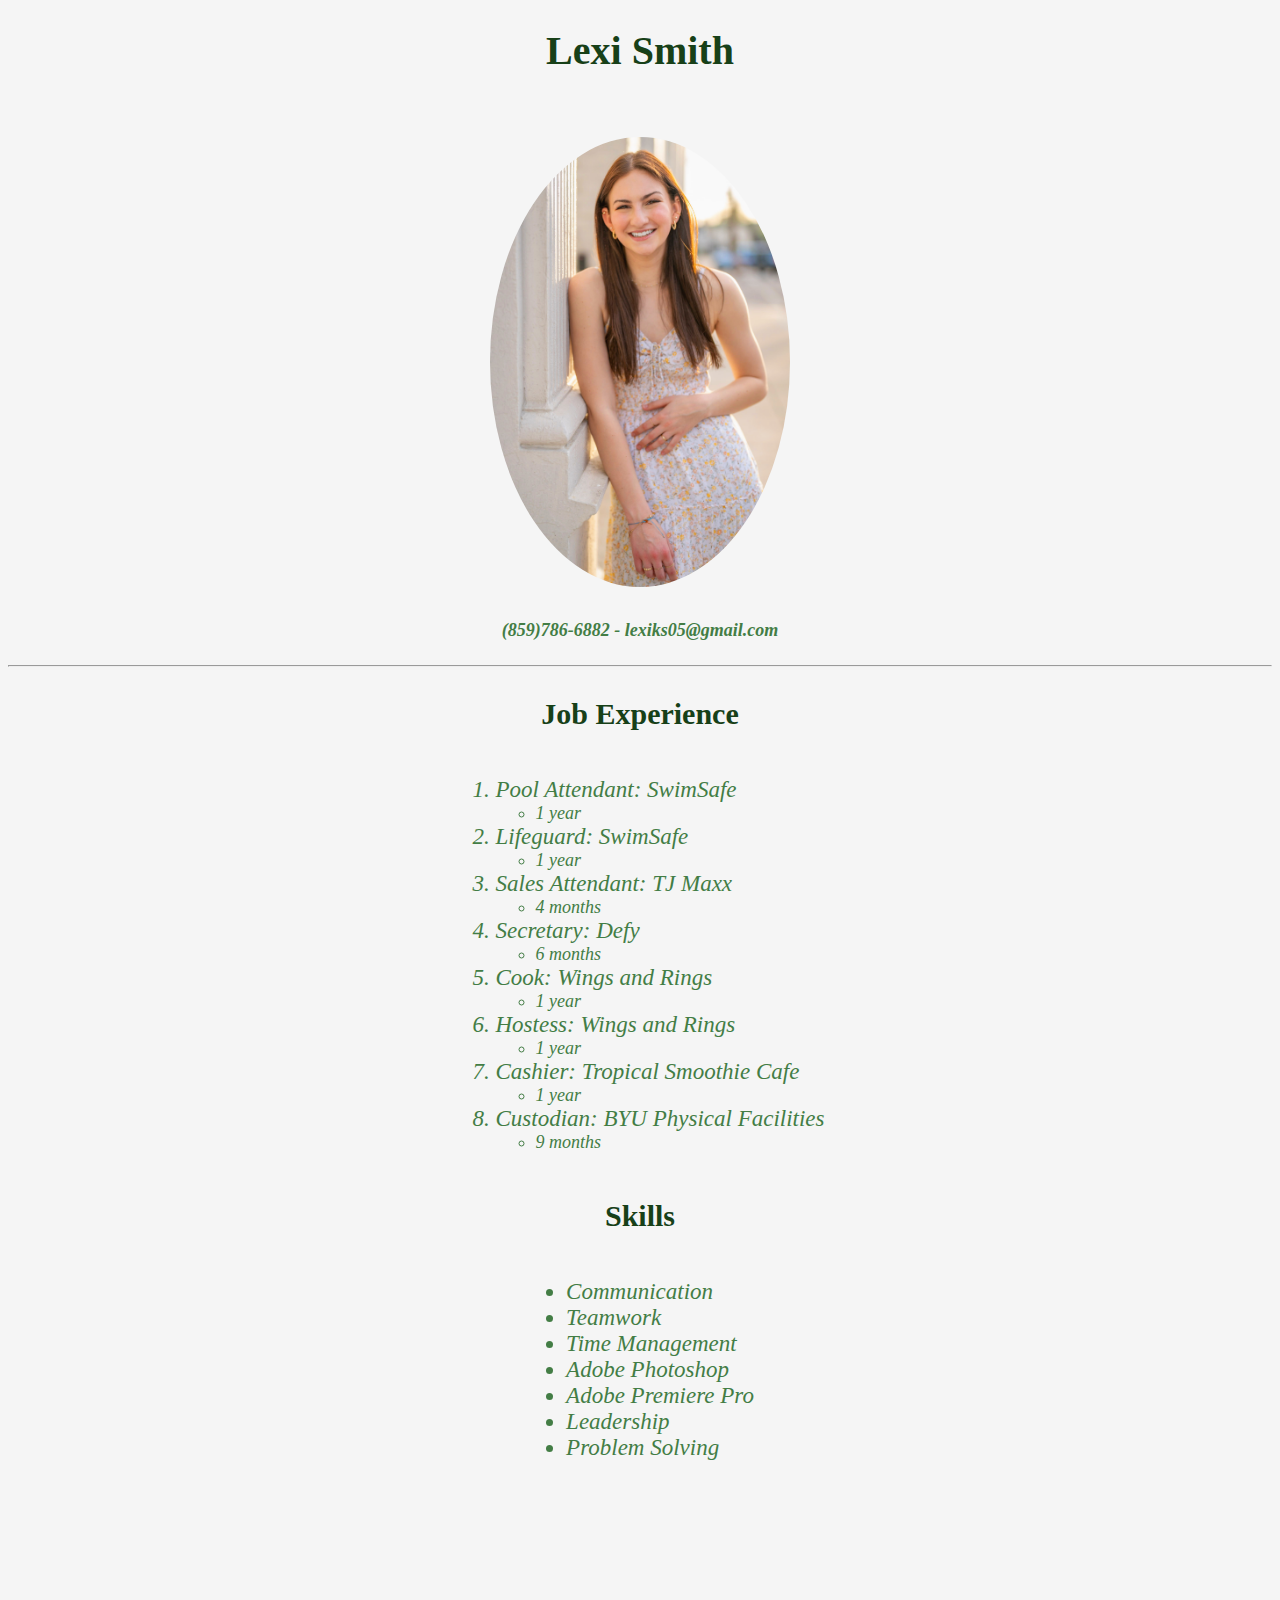
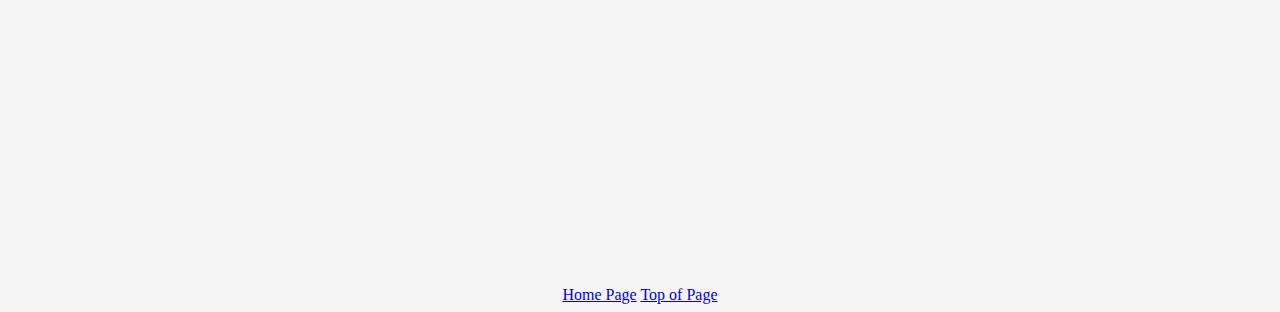
<file: newpage.html>
<!DOCTYPE html>
<html lang="en">
<head>
  <meta charset="UTF-8">
  <meta name="viewport" content="width=device-width, initial-scale=1.0">
  <title>Document</title>
  <link rel="stylesheet" type="text/css" href="css/newpagestyle.css">
</head>
<body>
  <h1 class="title" id="top">Lexi Smith</h1>
  <br>
  <br>
  <img src="assets/img/lexi resume.JPG">
  <br>
  <h2 class="contact">(859)786-6882 - lexiks05@gmail.com</h2>
  <hr class="divider"></div>
  <h3 class="header">Job Experience</h3>
  <div class="container">
    <ol>
      <li class="list">Pool Attendant: SwimSafe</li>
        <ul>
          <li class="list-1">1 year</li>
        </ul>
      <li class="list">Lifeguard: SwimSafe</li>
        <ul>
          <li class="list-1">1 year</li>
        </ul>
      <li class="list">Sales Attendant: TJ Maxx</li>
        <ul>
          <li class="list-1">4 months</li>
        </ul>
      <li class="list">Secretary: Defy</li>
        <ul>
          <li class="list-1">6 months</li>
        </ul>
      <li class="list">Cook: Wings and Rings</li>
        <ul>
          <li class="list-1">1 year</li>
        </ul>
      <li class="list">Hostess: Wings and Rings</li>
        <ul>
          <li class="list-1">1 year</li>
        </ul>
      <li class="list">Cashier: Tropical Smoothie Cafe</li>
        <ul>
          <li class="list-1">1 year</li>
        </ul>
      <li class="list">Custodian: BYU Physical Facilities</li>
        <ul>
          <li class="list-1">9 months</li>
        </ul>
    </ol>
  </div>
  <h3 class="header">Skills</h3>
  <div class="container">
    <ul>
      <li class="list">Communication</li>
      <li class="list">Teamwork</li>
      <li class="list">Time Management</li>
      <li class="list">Adobe Photoshop</li>
      <li class="list">Adobe Premiere Pro</li>
      <li class="list">Leadership</li>
      <li class="list">Problem Solving</li>
    </ul>
  </div>
<br>
<br>
<br>
<iframe width="560" height="315" src="https://www.youtube.com/embed/DDiVqulsYzI?si=ZNsC5eAE7avzxN-6" title="YouTube video player" frameborder="0" allow="accelerometer; autoplay; clipboard-write; encrypted-media; gyroscope; picture-in-picture; web-share" referrerpolicy="strict-origin-when-cross-origin" allowfullscreen></iframe>
<br>
<br>
<br>
<div class='tableauPlaceholder' id='viz1713657584046' style='position: relative'><noscript><a href='#'><img alt='Tree ' src='https:&#47;&#47;public.tableau.com&#47;static&#47;images&#47;Wh&#47;WhatWillWeCookFrom100most-usedingredientsintheworldstopcuisines&#47;Tree&#47;1_rss.png' style='border: none' /></a></noscript><object class='tableauViz'  style='display:none;'><param name='host_url' value='https%3A%2F%2Fpublic.tableau.com%2F' /> <param name='embed_code_version' value='3' /> <param name='site_root' value='' /><param name='name' value='WhatWillWeCookFrom100most-usedingredientsintheworldstopcuisines&#47;Tree' /><param name='tabs' value='no' /><param name='toolbar' value='yes' /><param name='static_image' value='https:&#47;&#47;public.tableau.com&#47;static&#47;images&#47;Wh&#47;WhatWillWeCookFrom100most-usedingredientsintheworldstopcuisines&#47;Tree&#47;1.png' /> <param name='animate_transition' value='yes' /><param name='display_static_image' value='yes' /><param name='display_spinner' value='yes' /><param name='display_overlay' value='yes' /><param name='display_count' value='yes' /><param name='language' value='en-US' /></object></div>                <script type='text/javascript'>                    var divElement = document.getElementById('viz1713657584046');                    var vizElement = divElement.getElementsByTagName('object')[0];                    vizElement.style.width='1400px';vizElement.style.height='927px';                    var scriptElement = document.createElement('script');                    scriptElement.src = 'https://public.tableau.com/javascripts/api/viz_v1.js';                    vizElement.parentNode.insertBefore(scriptElement, vizElement);                </script>
<a href="index.html">Home Page</a>

<a href="#top">Top of Page</a>
</body>
</html>
</file>
<file: css/newpagestyle.css>
body{
    background-color: whitesmoke;
    text-align: center;
}

img{
    display: block;
    margin-left: auto;
    margin-right:auto;
    width: 300px;
    border-radius: 50%;
}

.contact{
    font-style: italic;
    font-size: 18px;
    color: #437d45;
}


.title{
    font-size: 40px;
    font-family: Cambria, Cochin, Georgia, Times, 'Times New Roman', serif;
    color: #174018;
}

.header{
    font-size: 30px;
    font-family: Cambria, Cochin, Georgia, Times, 'Times New Roman', serif;
    color: #174018;
}

.container{
    text-align: center;
}

.list{
    font-style: italic;
    font-family: Cambria, Cochin, Georgia, Times, 'Times New Roman', serif;
    font-size: 23px;
    color: #437d45;
}

ol{
    display: inline-block;
    text-align: left;
}

ul{
    display: inline-block;
    text-align: left;
}

.list-1{
    font-style: italic;
    font-family: Cambria, Cochin, Georgia, Times, 'Times New Roman', serif;
    font-size: 18px;
    color: #437d45; 
}

.divider{
    margin-top: 1.5rem !important;
  margin-bottom: 1.5rem !important;
}
</file>
